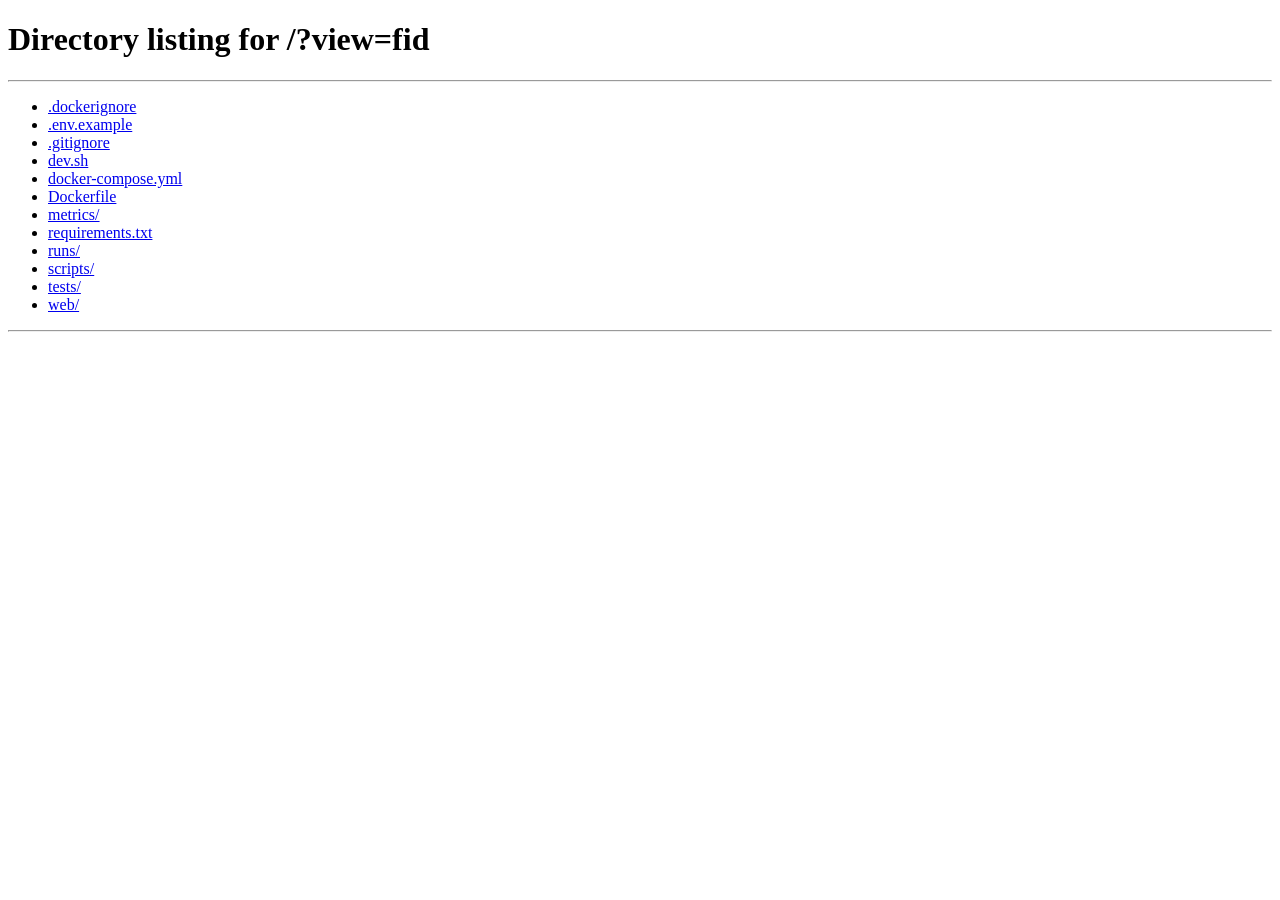
<file: web/static/fid.html>
<!doctype html>
<html lang="ko">
<head>
  <meta charset="utf-8">
  <meta name="viewport" content="width=device-width, initial-scale=1">
  <title>perf-eval-gen — FID500 측정</title>
  <script>location.replace("/?view=fid")</script>
</head>
<body>
  <p><a href="/?view=fid">통합 측정 화면의 FID 페이지로 이동</a></p>
</body>
</html>
</file>
